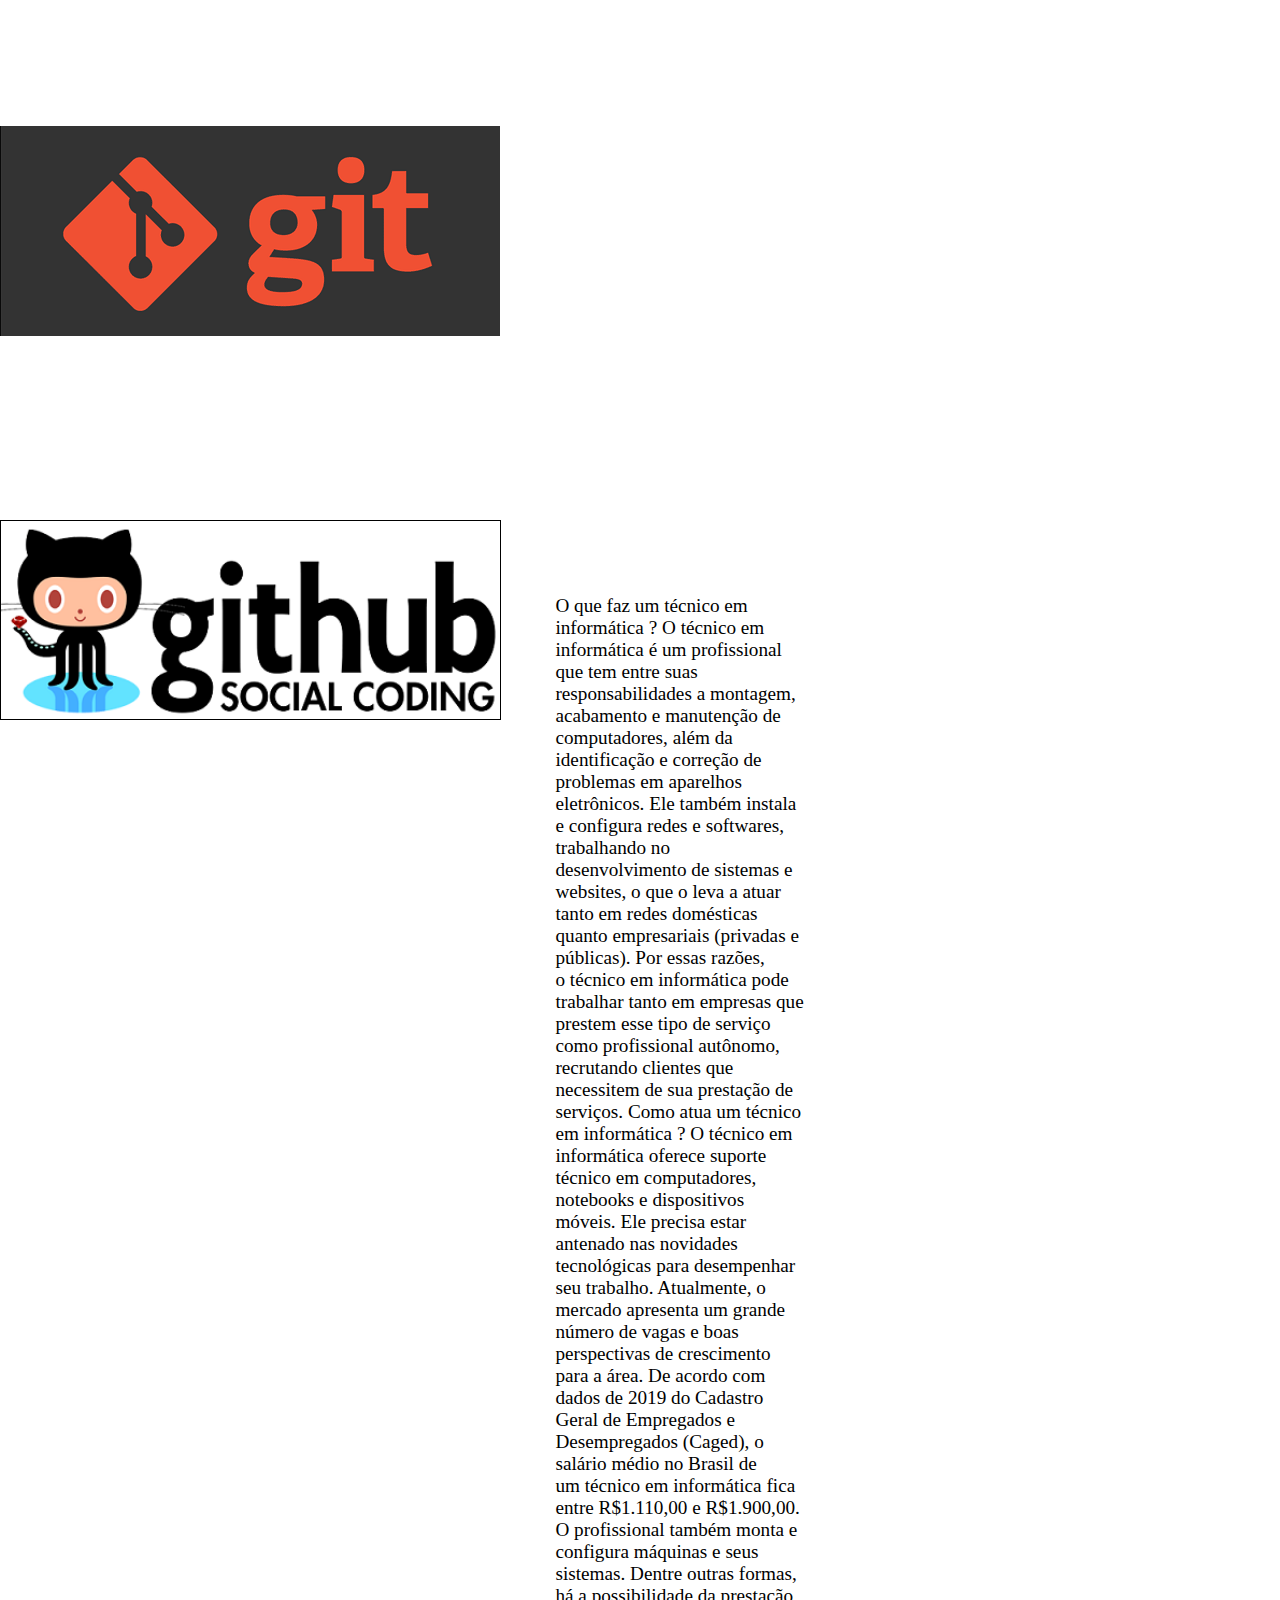
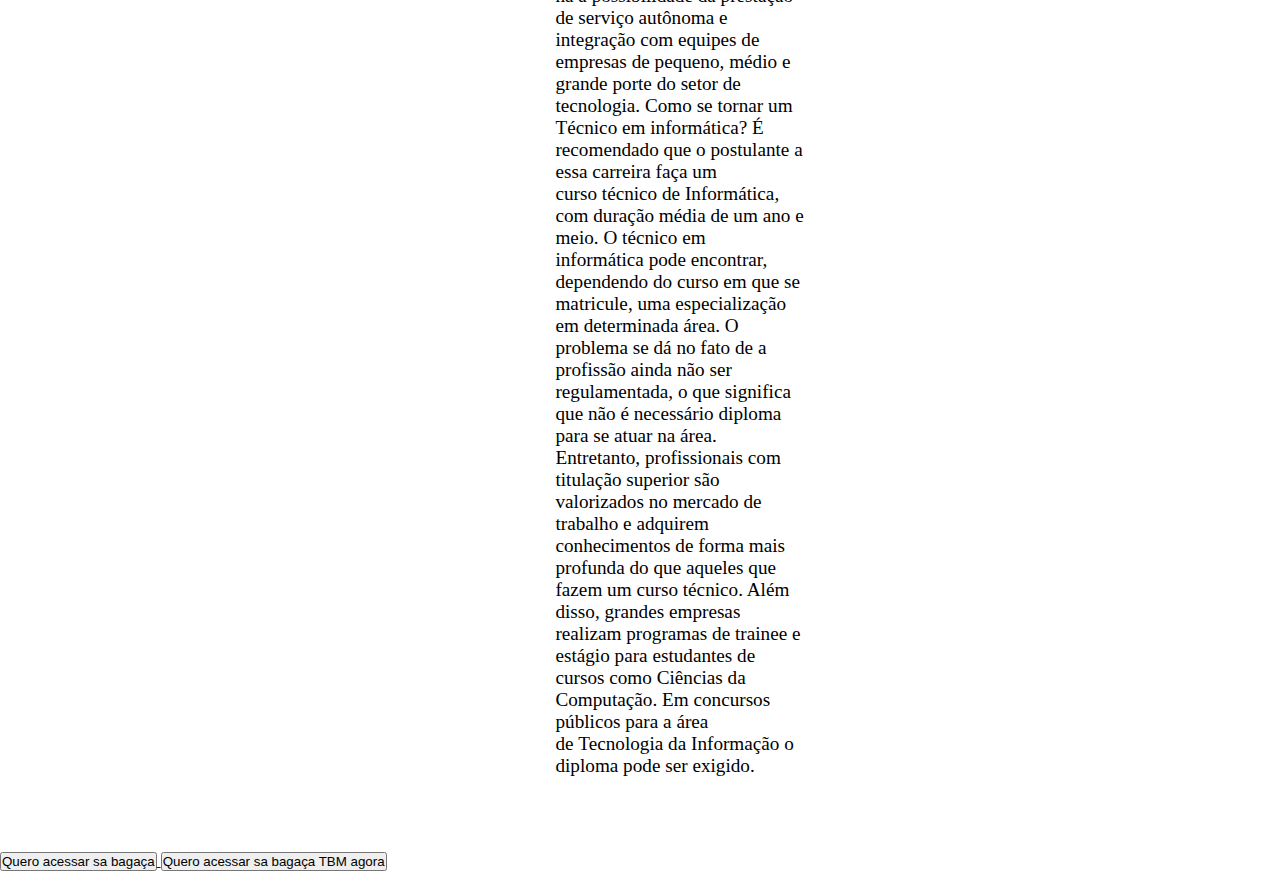
<file: index.html>
<!DOCTYPE html>
<html lang="pt-br">
<head>
    <meta charset="UTF-8">
    <meta name="viewport" content="width=device-width, initial-scale=1.0">  
    <link rel="stylesheet" href="index3.html">  
    <link rel="stylesheet" href="index2.html">   
    <link rel="stylesheet" href="style.css"> 
    <title>Página 1</title>  
</head>
<body>  
                <div>
                    <br>
                    <br>
                    <br>
                    <br>
                    <br>
                    <br>
                    <br>
                <p style="float: left;"> <img src="imagens/git.png">  
                    <br> 
                    <br>
                    <br>
                    <br>
                    <br>
                    <br>
                    <br>
                    <br>
                    <br>
                    <br>
                    <br>
                    </p>    
            </div>

            <div style="clear:left;">
                <p style="float:left;"> <img src="imagens/github.png" height="200" border="1px"> </p>
            </div>

                    <section id="paragrafos">
                            <div class="titulo"></div>  
                            <div id="paragrafos-container"> 
                                <div id="items">
                                    <div class="item">     
                                        <i class="far fa-dot-circle fa-2x color-primary"></i> &nbsp;  
                                        <div style="position: relative; width: 250px;">
                                                <div style="clear:left;"> 
                                                    <p style="float:left;"> O que faz um técnico em informática ?
                    O técnico em informática é um profissional que tem entre
                    suas responsabilidades a montagem, acabamento e
                    manutenção de computadores, além da identificação e
                    correção de problemas em aparelhos eletrônicos.
                    Ele também instala e configura redes e softwares,
                    trabalhando no desenvolvimento de sistemas e websites, o
                    que o leva a atuar tanto em redes domésticas quanto
                    empresariais (privadas e públicas).
                    Por essas razões, o técnico em informática pode
                    trabalhar tanto em empresas que prestem esse tipo de
                    serviço como profissional autônomo, recrutando clientes
                    que necessitem de sua prestação de serviços.
                    Como atua um técnico em informática ?
                    O técnico em informática oferece suporte técnico em
                    computadores, notebooks e dispositivos móveis. Ele
                    precisa estar antenado nas novidades tecnológicas para
                    desempenhar seu trabalho. Atualmente, o mercado
                    apresenta um grande número de vagas e boas
                    perspectivas de crescimento para a área. De acordo com
                    dados de 2019 do Cadastro Geral de Empregados e
                    Desempregados (Caged), o salário médio no Brasil de
                    um técnico em informática fica entre R$1.110,00 e
                    R$1.900,00.
                    O profissional também monta e configura máquinas e seus
                    sistemas. Dentre outras formas, há a possibilidade da
                    prestação de serviço autônoma e integração com equipes
                    de empresas de pequeno, médio e grande porte do setor
                    de tecnologia.
                    
                    Como se tornar um Técnico em informática?
                    É recomendado que o postulante a essa carreira faça um
                    curso técnico de Informática, com duração média de um
                    ano e meio. O técnico em informática pode encontrar,
                    dependendo do curso em que se matricule, uma
                    especialização em determinada área. O problema se dá no
                    fato de a profissão ainda não ser regulamentada, o que
                    significa que não é necessário diploma para se atuar na
                    área. 
                    Entretanto, profissionais com titulação superior são
                    valorizados no mercado de trabalho e adquirem
                    conhecimentos de forma mais profunda do que aqueles
                    que fazem um curso técnico. Além disso, grandes
                    empresas realizam programas de trainee e estágio para
                    estudantes de cursos como Ciências da Computação. Em
                    concursos públicos para a área de Tecnologia da
                    Informação o diploma pode ser exigido.</p>
                    </div>
                </div>
                                </div>
                            </div>
                            </div> 
                        </section>

            <div class="button">
                <a href="https://cdn.dicionariopopular.com/imagens/corno-meme.jpg"><input type="submit" value="Quero acessar sa bagaça"> </a>
                <a href="https://www.xvideos.com/"><input type="submit" value="Quero acessar sa bagaça TBM agora"> </a>   
                </div>  
            </section>     
</body>    
</html>
</file>
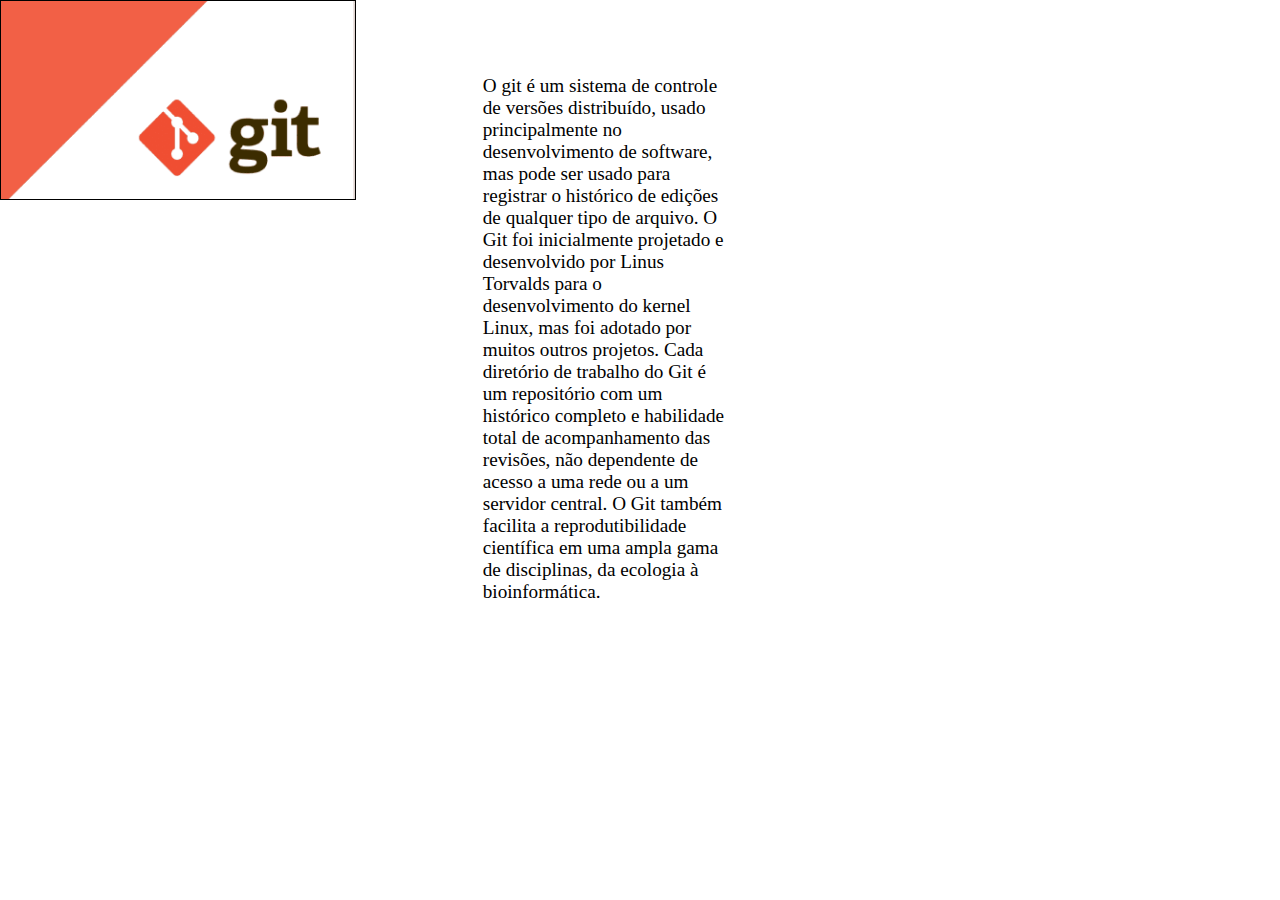
<file: index2.html>
<!DOCTYPE html>
<html lang="pt-br">
<head>
    <meta charset="UTF-8">
    <meta name="viewport" content="width=device-width, initial-scale=1.0">
    <meta http-equiv="X-UA-Compatible" content="ie=edge">
    <link rel="stylesheet" href="index.html"> 
    <link rel="stylesheet" href="style.css">  
    <title>Página sobre o Git</title>
</head>
<body>
        <div style="clear:left;">
                <p style="float:left;"> <img src="imagens/git2.png" height="200" border="1px"> </p>   
            </div>

                    <section id="paragrafos">
                            <div class="titulo"></div>  
                            <div id="paragrafos-container"> 
                                <div id="items">
                                    <div class="item">
                                        <i class="far fa-dot-circle fa-2x color-primary"></i> &nbsp;  
                                        <div style="position: relative; width: 250px;">
                                       <p> O git é um sistema de controle de versões distribuído, usado principalmente no desenvolvimento de software, mas pode ser usado para registrar o histórico de edições de qualquer tipo de arquivo. O Git foi inicialmente projetado e desenvolvido por Linus Torvalds para o desenvolvimento do kernel Linux, mas foi adotado por muitos outros projetos.
                                            Cada diretório de trabalho do Git é um repositório com um histórico completo e habilidade total de acompanhamento das revisões, não dependente de acesso a uma rede ou a um servidor central. O Git também facilita a reprodutibilidade científica em uma ampla gama de disciplinas, da ecologia à bioinformática.</p>
                </div>
                                </div> 
                            </div>
                            </div> 
                        </section>  
</body>
</html>
</file>
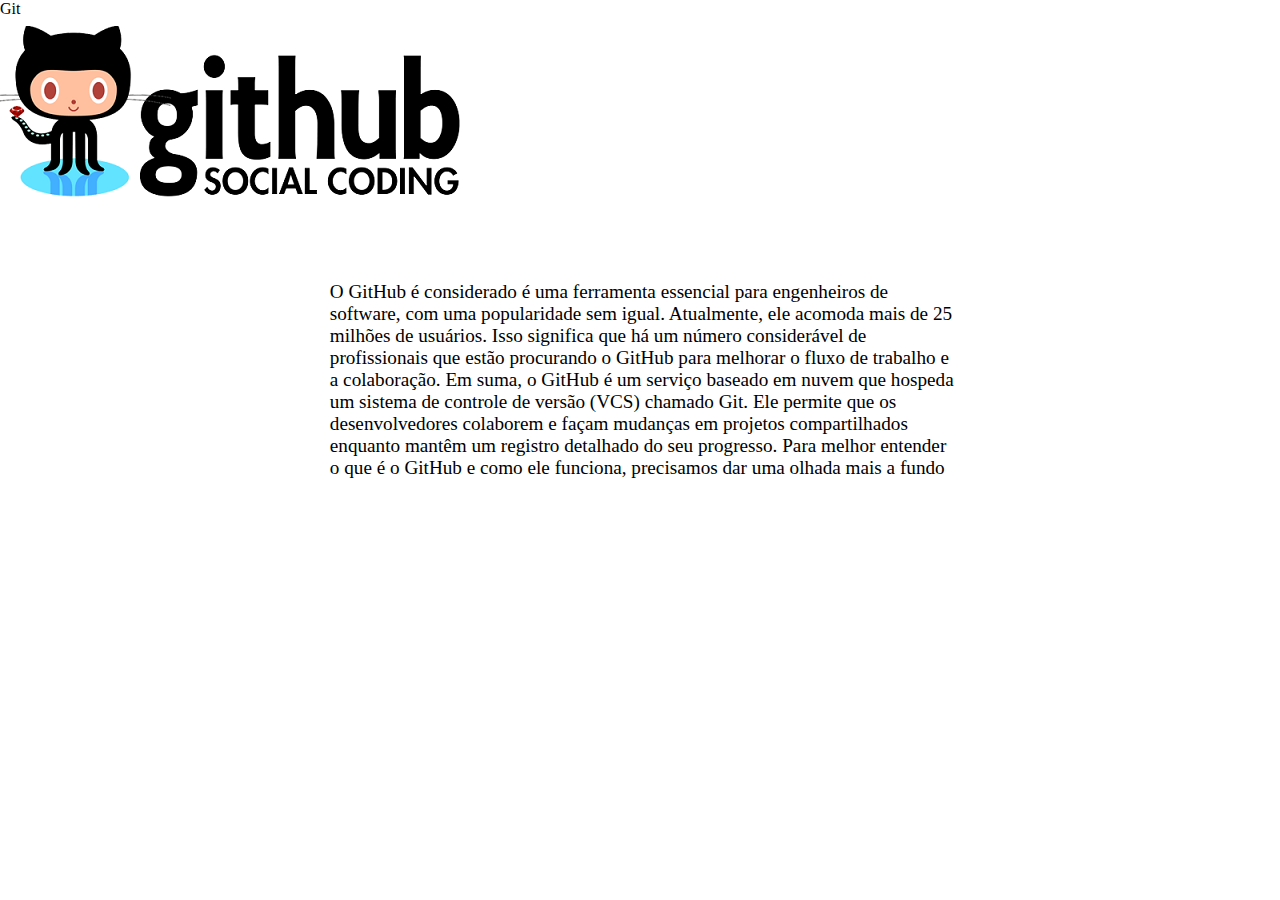
<file: index3.html>
<!DOCTYPE html>
<html lang="pt-br">
<head>
    <meta charset="UTF-8">
    <meta name="viewport" content="width=device-width, initial-scale=1.0">
    <meta http-equiv="X-UA-Compatible" content="ie=edge">
    <link rel="stylesheet" href="index.html"> 
    <link rel="stylesheet" href="style.css"> 
    <title>Página sobre o GitHub</title>
</head>
<body>
   
        <section id="galeria">
            <div class="titulo">Git</div>
            <div id="galeria-container">
                <img src="imagens/github.png" alt="" class="galeria-image">
    </div>
    </section>  
    
    <section id="paragrafos">
            <div class="titulo"></div>  
            <div id="paragrafos-container">
                <div id="items">
                    <div class="item">
                        <i class="far fa-dot-circle fa-2x color-primary"></i> &nbsp;
                        <p>
                                O GitHub é considerado é uma ferramenta 
                                essencial para engenheiros de software, com uma popularidade sem igual. 
                                Atualmente, ele acomoda mais de 25 milhões de usuários. Isso significa que há um número considerável
                                de profissionais que estão procurando o GitHub para melhorar o fluxo de trabalho e a colaboração.
                                Em suma, o GitHub é um serviço baseado em nuvem que hospeda um sistema de controle de versão (VCS) 
                                chamado Git. 
                                Ele permite que os desenvolvedores colaborem e façam mudanças em projetos compartilhados enquanto 
                                mantêm um registro detalhado do seu progresso.
                                Para melhor entender o que é o GitHub e como ele funciona, precisamos dar uma olhada mais a fundo
                                </p>
                    </div>
                </div>
            </div>
        </section>
</body>
</html>
</file>
<file: style.css>
@import url('https://fonts.googleapis.com/css?family=Roboto&display=swap');
@import url('https://fonts.googleapis.com/css2?family=Kaushan+Script&display=swap');

* {
    box-sizing: border-box;
    padding: 0;
    margin: 0;
}


/* Parágrafos */
#paragrafos {
    width: 100%;
    padding: 50px;
}

#paragrafos-container {
    display: flex;
    justify-content: center;
    align-items: center;
}

#items {
    width: 650px;
}

#items .item {
    display: flex;
    padding: 10px;
    margin: 15px 0;
    font-size: 1.2rem;
}

form .button{
    height: 45px;
    margin: 35px 0;
  }
  
  form .button input{
    height: 100%;
    width: 100%;
    border-radius: 5px;
    border: none;
    color: #fff;
    font-size: 18px;  
    font-weight: 500;
    letter-spacing: 1px;
    cursor: pointer;
    transition: all 0.3s ease;
    background: linear-gradient(135deg, #727679, #040005);
  }
  form .button input:hover{
   background: linear-gradient(-135deg, #fbf6fc, #383737);
   color: #040005;
   }
</file>
